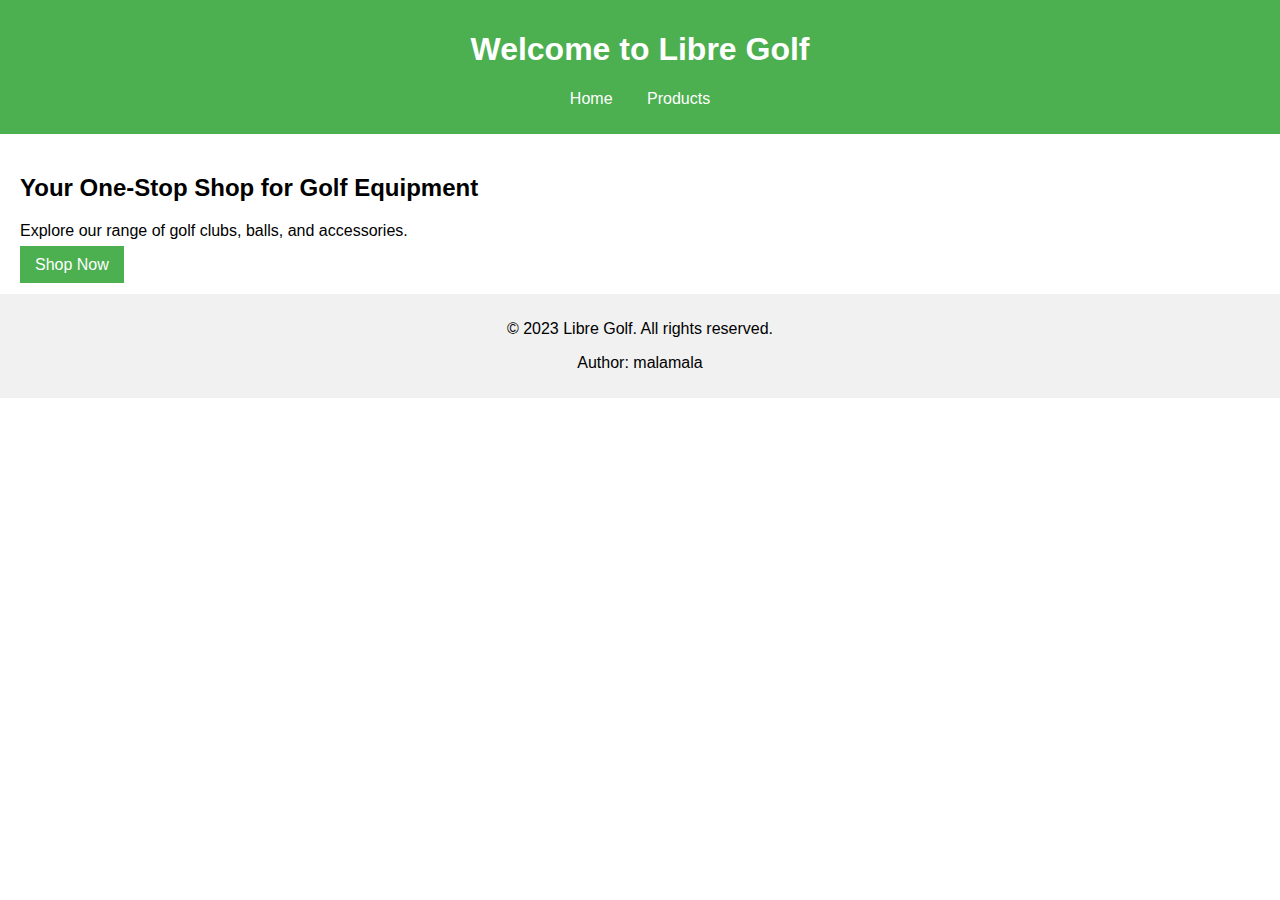
<file: index.html>
<!DOCTYPE html>
<html lang="en">
<head>
    <meta charset="UTF-8">
    <meta name="viewport" content="width=device-width, initial-scale=1.0">
    <title>Libre Golf - Home</title>
    <link rel="stylesheet" href="styles.css">
</head>
<body>
    <header>
        <h1>Welcome to Libre Golf</h1>
        <nav>
            <ul>
                <li><a href="index.html">Home</a></li>
                <li><a href="products.html">Products</a></li>
            </ul>
        </nav>
    </header>
    <main>
        <h2>Your One-Stop Shop for Golf Equipment</h2>
        <p>Explore our range of golf clubs, balls, and accessories.</p>
        <a href="products.html" class="button">Shop Now</a>
    </main>
    <footer>
        <p>&copy; 2023 Libre Golf. All rights reserved.</p>
        <p>Author: malamala</p>
    </footer>
</body>
</html>
</file>
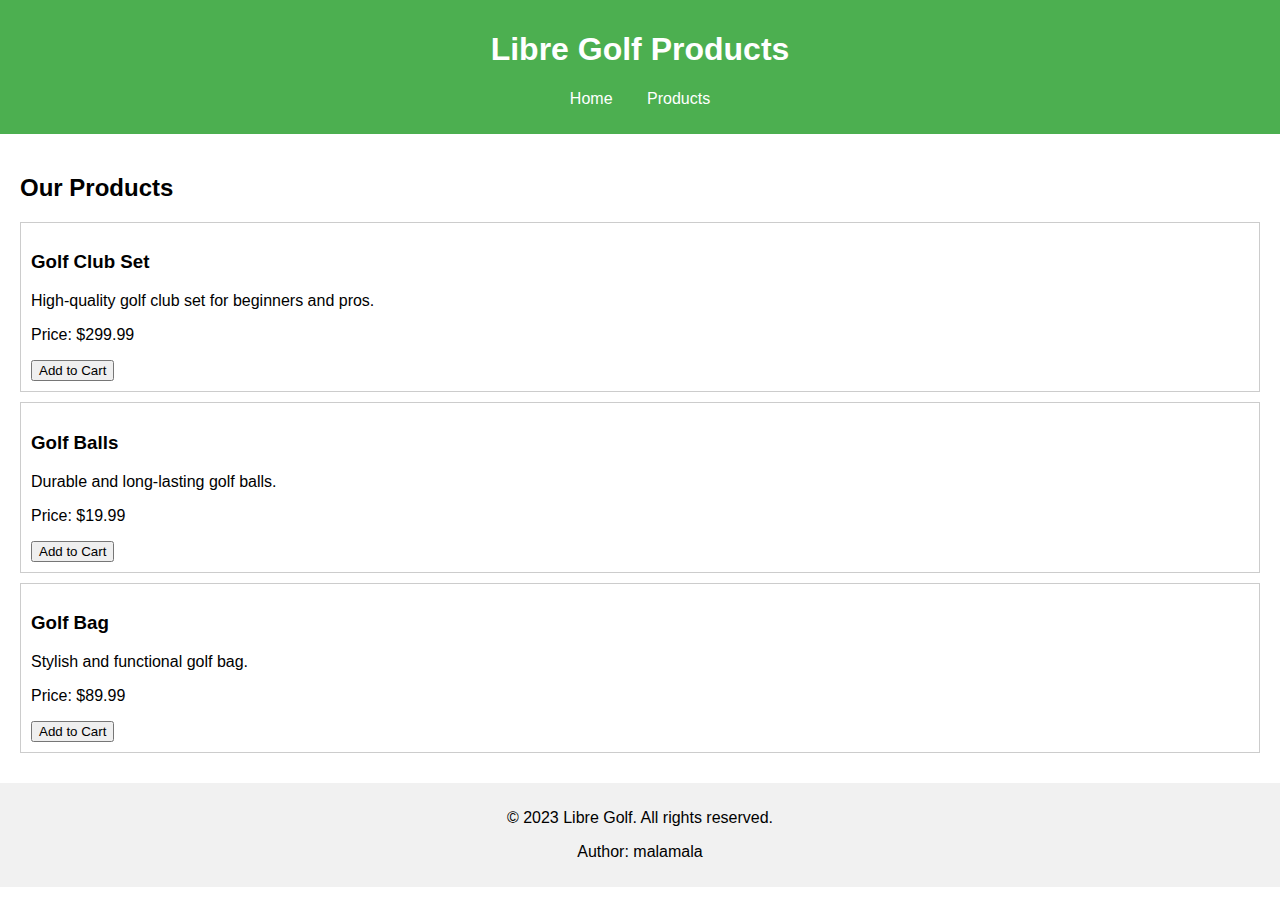
<file: products.html>
<!DOCTYPE html>
<html lang="en">
<head>
    <meta charset="UTF-8">
    <meta name="viewport" content="width=device-width, initial-scale=1.0">
    <title>Libre Golf - Products</title>
    <link rel="stylesheet" href="styles.css">
</head>
<body>
    <header>
        <h1>Libre Golf Products</h1>
        <nav>
            <ul>
                <li><a href="index.html">Home</a></li>
                <li><a href="products.html">Products</a></li>
            </ul>
        </nav>
    </header>
    <main>
        <h2>Our Products</h2>
        <div class="product">
            <h3>Golf Club Set</h3>
            <p>High-quality golf club set for beginners and pros.</p>
            <p>Price: $299.99</p>
            <button>Add to Cart</button>
        </div>
        <div class="product">
            <h3>Golf Balls</h3>
            <p>Durable and long-lasting golf balls.</p>
            <p>Price: $19.99</p>
            <button>Add to Cart</button>
        </div>
        <div class="product">
            <h3>Golf Bag</h3>
            <p>Stylish and functional golf bag.</p>
            <p>Price: $89.99</p>
            <button>Add to Cart</button>
        </div>
    </main>
    <footer>
        <p>&copy; 2023 Libre Golf. All rights reserved.</p>
        <p>Author: malamala</p>
    </footer>
</body>
</html>
</file>
<file: styles.css>
body {
    font-family: Arial, sans-serif;
    margin: 0;
    padding: 0;
}

header {
    background-color: #4CAF50;
    color: white;
    padding: 10px 0;
    text-align: center;
}

nav ul {
    list-style-type: none;
    padding: 0;
}

nav ul li {
    display: inline;
    margin: 0 15px;
}

nav a {
    color: white;
    text-decoration: none;
}

main {
    padding: 20px;
}

.product {
    border: 1px solid #ccc;
    padding: 10px;
    margin: 10px 0;
}

.button {
    background-color: #4CAF50;
    color: white;
    padding: 10px 15px;
    text-decoration: none;
    border: none;
    cursor: pointer;
}

footer {
    text-align: center;
    padding: 10px 0;
    background-color: #f1f1f1;
    position: relative;
    bottom: 0;
    width: 100%;
}
</file>
